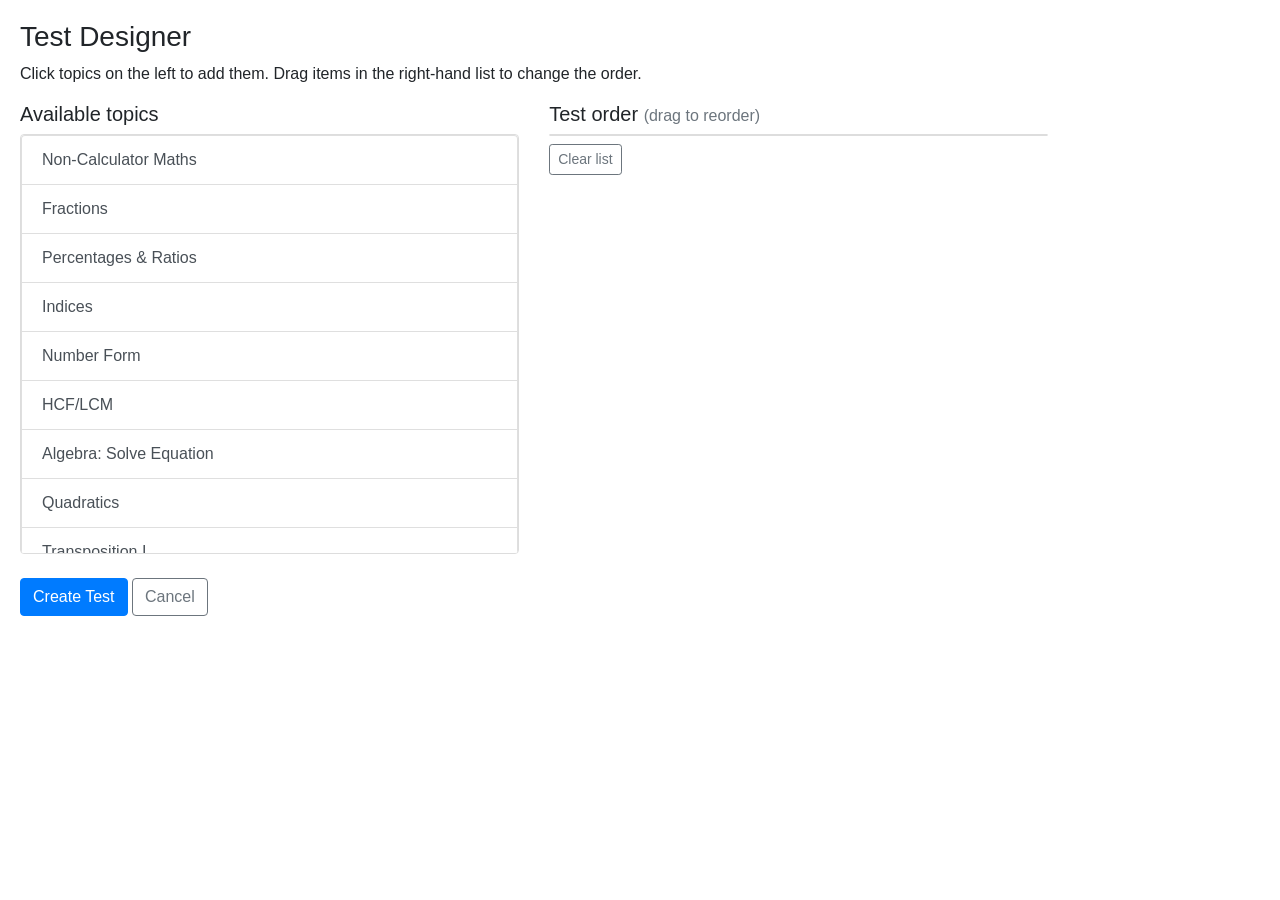
<file: testCreate.html>
<!DOCTYPE html>
<html>
<head>
  <title>Test Designer</title>
  <meta charset="utf-8">
  <meta name="viewport" content="width=device-width, initial-scale=1">
  <link rel="stylesheet" href="https://maxcdn.bootstrapcdn.com/bootstrap/4.5.2/css/bootstrap.min.css">
  <style>
    body { padding: 20px; }
    .topic-list { max-height: 420px; overflow-y: auto; border: 1px solid #ddd; border-radius: 4px; }
    .list-group-item { cursor: grab; user-select: none; }
    .list-group-item.dragging { opacity: 0.5; background: #e9ecef; }
    .list-group-item.drag-over { border-top: 3px solid #007bff; }
  </style>
</head>
<body>
  <h3>Test Designer</h3>
  <p>Click topics on the left to add them. Drag items in the right-hand list to change the order.</p>

  <div class="row">
    <div class="col-md-5">
      <h5>Available topics</h5>
      <div id="available" class="list-group topic-list">
        <button class="list-group-item list-group-item-action" data-topic="Non-Calculator Maths">Non-Calculator Maths</button>
        <button class="list-group-item list-group-item-action" data-topic="Fractions">Fractions</button>
        <button class="list-group-item list-group-item-action" data-topic="Percentages &amp; Ratios">Percentages & Ratios</button>
        <button class="list-group-item list-group-item-action" data-topic="Indices">Indices</button>
        <button class="list-group-item list-group-item-action" data-topic="Number Form">Number Form</button>
        <button class="list-group-item list-group-item-action" data-topic="HCF/LCM">HCF/LCM</button>
        <button class="list-group-item list-group-item-action" data-topic="Algebra: Solve Equation">Algebra: Solve Equation</button>
        <button class="list-group-item list-group-item-action" data-topic="Quadratics">Quadratics</button>
        <button class="list-group-item list-group-item-action" data-topic="Transposition I">Transposition I</button>
        <button class="list-group-item list-group-item-action" data-topic="Transposition II">Transposition II</button>
        <button class="list-group-item list-group-item-action" data-topic="Errors &amp; Conversions">Errors & Conversions</button>
        <button class="list-group-item list-group-item-action" data-topic="RA Triangle Trigonometry">RA Triangle Trigonometry</button>
        <button class="list-group-item list-group-item-action" data-topic="Proportionality">Proportionality</button>
        <button class="list-group-item list-group-item-action" data-topic="Sin/Cos Graphs">Sin/Cos Graphs</button>
        <button class="list-group-item list-group-item-action" data-topic="Simultaneous Equations">Simultaneous Equations</button>
        <button class="list-group-item list-group-item-action" data-topic="Surface Area &amp; Volume">Surface Area & Volume</button>
      </div>
    </div>

    <div class="col-md-5">
      <h5>Test order <small class="text-muted">(drag to reorder)</small></h5>
      <div id="selected" class="list-group topic-list"></div>
      <button id="clearBtn" class="btn btn-outline-secondary btn-sm mt-2">Clear list</button>
    </div>
  </div>

  <div class="mt-4">
    <button id="createBtn" class="btn btn-primary">Create Test</button>
    <button class="btn btn-outline-secondary" onclick="window.close();">Cancel</button>
  </div>

  <script>
    const available = document.getElementById('available');
    const selected = document.getElementById('selected');
    let testArr = [];
    let dragSrc = null;

    // Add topic from left list
    available.addEventListener('click', (e) => {
      if (!e.target.matches('button')) return;
      const topic = e.target.dataset.topic;
      testArr.push(topic);
      addSelectedItem(topic);
    });

    function addSelectedItem(topic) {
      const item = document.createElement('button');
      item.className = 'list-group-item list-group-item-action';
      item.textContent = topic;
      item.draggable = true;

      // Remove on click (optional – keep if you want click-to-remove)
      item.addEventListener('click', (e) => {
        // Only remove if it was a plain click, not the end of a drag
        if (e.detail === 0) return; // ignore synthetic clicks from drag
        const idx = Array.from(selected.children).indexOf(item);
        if (idx > -1) {
          testArr.splice(idx, 1);
          item.remove();
        }
      });

      // Drag events
      item.addEventListener('dragstart', (e) => {
        dragSrc = item;
        item.classList.add('dragging');
        e.dataTransfer.effectAllowed = 'move';
      });

      item.addEventListener('dragend', () => {
        item.classList.remove('dragging');
        selected.querySelectorAll('.drag-over').forEach(el => el.classList.remove('drag-over'));
        dragSrc = null;
        // Rebuild testArr from current DOM order
        testArr = Array.from(selected.children).map(el => el.textContent);
      });

      item.addEventListener('dragover', (e) => {
        e.preventDefault();
        e.dataTransfer.dropEffect = 'move';
      });

      item.addEventListener('dragenter', (e) => {
        e.preventDefault();
        if (item !== dragSrc) item.classList.add('drag-over');
      });

      item.addEventListener('dragleave', () => {
        item.classList.remove('drag-over');
      });

      item.addEventListener('drop', (e) => {
        e.preventDefault();
        item.classList.remove('drag-over');
        if (dragSrc && dragSrc !== item) {
          const children = Array.from(selected.children);
          const from = children.indexOf(dragSrc);
          const to = children.indexOf(item);
          if (from < to) {
            selected.insertBefore(dragSrc, item.nextSibling);
          } else {
            selected.insertBefore(dragSrc, item);
          }
        }
      });

      selected.appendChild(item);
    }

    // Clear list
    document.getElementById('clearBtn').onclick = () => {
      testArr = [];
      selected.innerHTML = '';
    };

    // Create test
    document.getElementById('createBtn').onclick = () => {
      // Ensure array matches current visual order
      testArr = Array.from(selected.children).map(el => el.textContent);
      if (testArr.length === 0) {
        alert('Please add at least one topic.');
        return;
      }
      sessionStorage.setItem('testArr', JSON.stringify(testArr));
      window.open('index.html?test=1', 'testView');
      window.close();
    };
  </script>
</body>
</html>
</file>
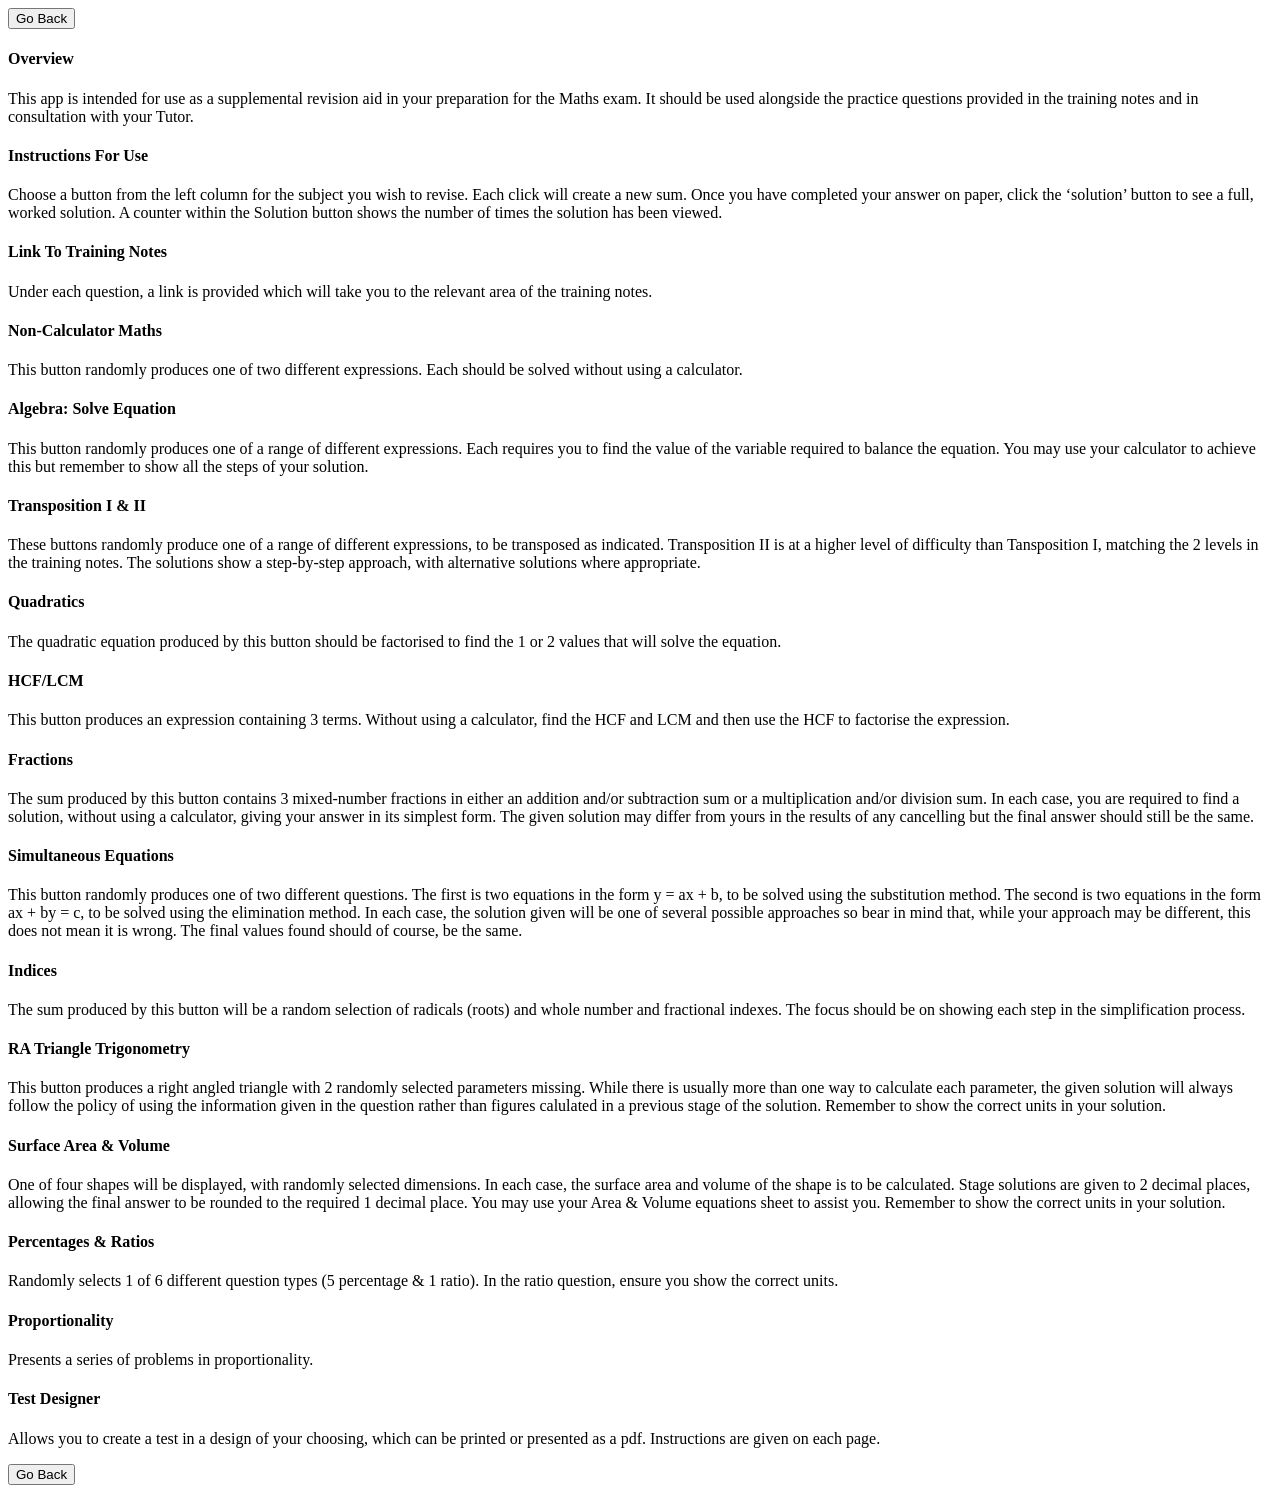
<file: MathsHelp/userhelp.html>
<!DOCTYPE html>
<html lang="en">
  <head>
    <meta charset="utf-8">
    <title>User Help</title>
  </head>
  <body>
    <button onclick="goBack()">Go Back</button>
        <h4>Overview</h4>
        <p>This app is intended for use as a supplemental revision aid in your preparation for the Maths exam. 
            It should be used alongside the practice questions provided in the training notes and in 
            consultation with your Tutor.</p>
            
        <h4>Instructions For Use</h4>
        <p>Choose a button from the left column for the subject you wish to revise. Each click will create 
            a new sum. Once you have completed your answer on paper, click the ‘solution’ button to see a 
            full, worked solution. A counter within the Solution button shows the number of times 
            the solution has been viewed.</p>
            
        <h4>Link To Training Notes</h4>
        <p>Under each question, a link is provided which will take you to the relevant area of the training notes.</p>
            
        <h4>Non-Calculator Maths</h4>
        <p>This button randomly produces one of two different expressions. Each should be solved without 
            using a calculator.</p>
          
        <h4>Algebra: Solve Equation</h4>
        <p>This button randomly produces one of a range of different expressions. Each requires you to find the 
            value of the variable required to balance the equation. You may use your calculator to achieve 
            this but remember to show all the steps of your solution.</p>
          
        <h4>Transposition I & II</h4>
        <p>These buttons randomly produce one of a range of different expressions, to be transposed as indicated.
            Transposition II is at a higher level of difficulty than Tansposition I, matching the 2 levels 
            in the training notes. The solutions show a step-by-step approach, with alternative solutions where
            appropriate.</p>
          
        <h4>Quadratics</h4>
        <p>The quadratic equation produced by this button should be factorised to find the 1 or 2 values 
            that will solve the equation.</p>
            
        <h4>HCF/LCM</h4>
        <p>This button produces an expression containing 3 terms. Without using a calculator, find the HCF 
            and LCM and then use the HCF to factorise the expression.</p>
            
        <h4>Fractions</h4>
        <p>The sum produced by this button contains 3 mixed-number fractions in either an addition and/or 
            subtraction sum or a multiplication and/or division sum. In each case, you are required to 
            find a solution, without using a calculator, giving your answer in its simplest form. The 
            given solution may differ from yours in the results of any cancelling but the final answer 
            should still be the same.</p>
            
        <h4>Simultaneous Equations</h4>
        <p>This button randomly produces one of two different questions. The first is two equations in the 
            form y = ax + b, to be solved using the substitution method. The second is two equations in the 
            form ax + by = c, to be solved using the elimination method. In each case, the solution given 
            will be one of several possible approaches so bear in mind that, while your approach may be different, 
            this does not mean it is wrong. The final values found should of course, be the same.</p>
            
        <h4>Indices</h4>
        <p>The sum produced by this button will be a random selection of radicals (roots) and whole number 
            and fractional indexes. The focus should be on showing each step in the simplification process.</p>
        
        <h4>RA Triangle Trigonometry</h4>
        <p>This button produces a right angled triangle with 2 randomly selected parameters missing. While 
            there is usually more than one way to calculate each parameter, the given solution will always 
            follow the policy of using the information given in the question rather than figures 
            calulated in a previous stage of the solution. Remember to show the correct units in your 
            solution.</p>
            
        <h4>Surface Area & Volume</h4>
        <p>One of four shapes will be displayed, with randomly selected dimensions. In each case, the 
            surface area and volume of the shape is to be calculated. Stage solutions are given to 2 decimal 
            places, allowing the final answer to be rounded to the required 1 decimal place. You may use your 
            Area & Volume equations sheet to assist you.  Remember to show the correct units in your 
            solution.</p>
            
        <h4>Percentages & Ratios</h4>
        <p>Randomly selects 1 of 6 different question types (5 percentage & 1 ratio). 
            In the ratio question, ensure you show the correct units.</p>
            
        <h4>Proportionality</h4>
        <p>Presents a series of problems in proportionality.</p>
            
        <h4>Test Designer</h4>
        <p>Allows you to create a test in a design of your choosing, which can be printed or presented as a pdf. Instructions are given on each page.</p>

      <button onclick="goBack()">Go Back</button>

      <script>
      function goBack() {
        window.history.back();
      }
      </script>
  </body>
</html>
</file>
